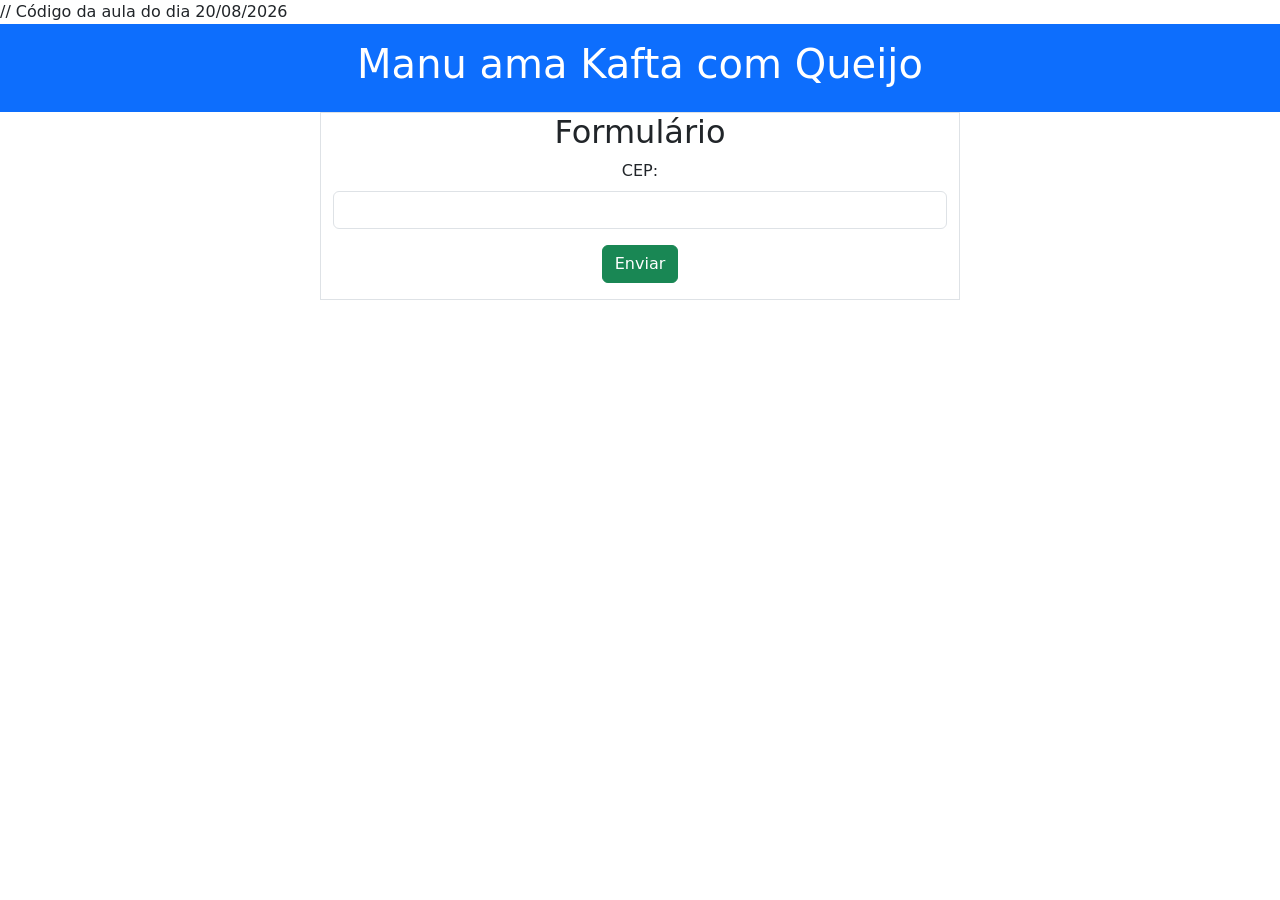
<file: index.html>
// Código da aula do dia 20/08/2026

<!DOCTYPE html>
<html lang="pt-BR">
<head>
    <meta charset="UTF-8">
    <meta name="viewport" content="width=device-width, initial-scale=1.0">
    <link href="https://cdn.jsdelivr.net/npm/bootstrap@5.3.8/dist/css/bootstrap.min.css" rel="stylesheet" integrity="sha384-sRIl4kxILFvY47J16cr9ZwB07vP4J8+LH7qKQnuqkuIAvNWLzeN8tE5YBujZqJLB" crossorigin="anonymous">
    <title>Document</title>
</head>
<body>
    <div class="container-fluid text-center">
        <div class="row">
            <div class="col bg-primary text-white p-3">
                <h1>Manu ama Kafta com Queijo</h1>
            </div>
        </div>
        <div class="row">
            <div class="col-3"></div>
            <div class="col-6 border">
                <h2>Formulário</h2>
                <form method="post">
                    <div class="mb-3">
                        <label for="cep" class="form-label">CEP:</label>
                        <input type="text" name="cep" class="form-control">
                    </div>
                    <input type="submit" value="Enviar" class="btn btn-success">
                </form>
            </div>
            <div class="col-3"></div>
        </div>
    </div>
    
</body>
</html>
</file>
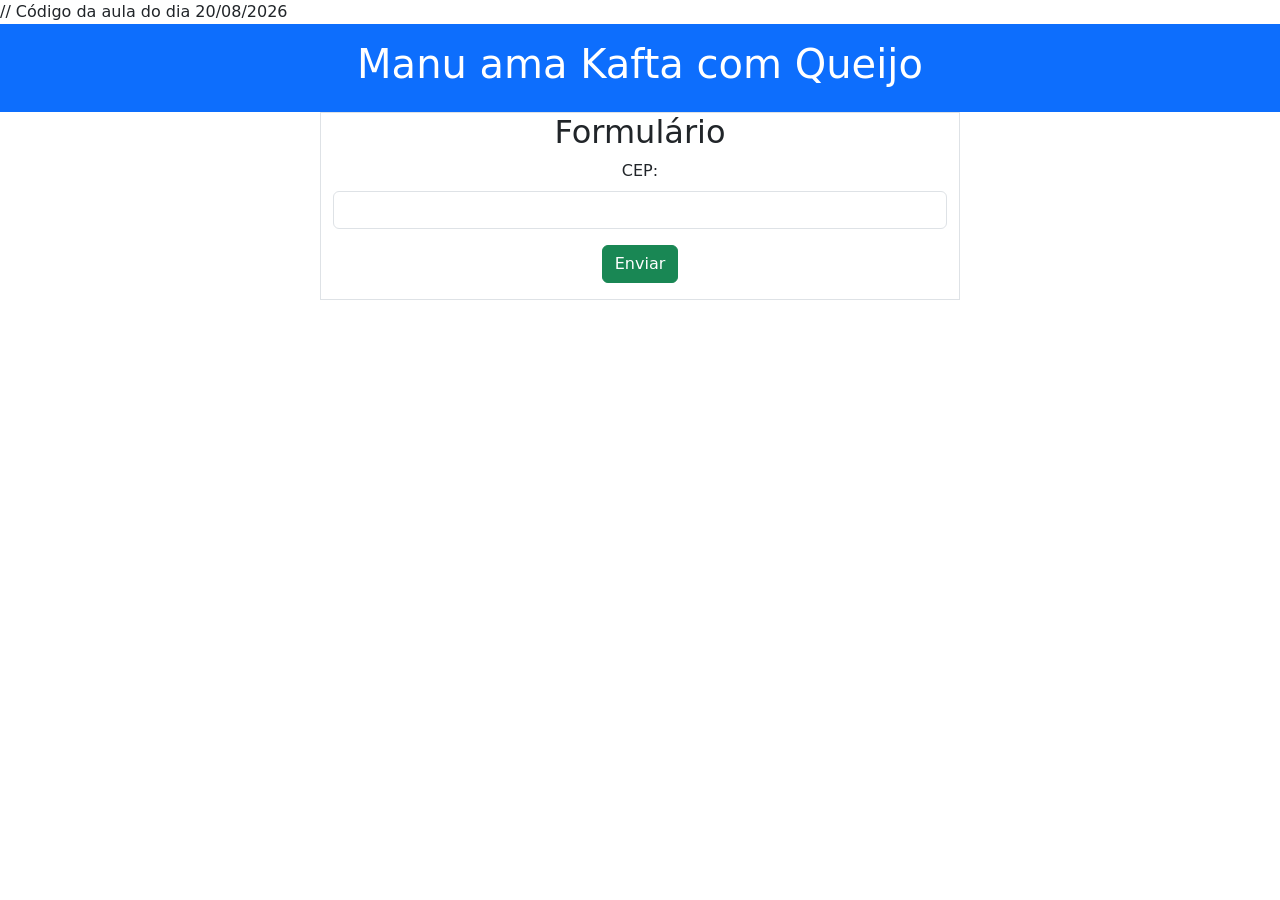
<file: Códigos feitos em aula/index.html>
// Código da aula do dia 20/08/2026

<!DOCTYPE html>
<html lang="pt-BR">
<head>
    <meta charset="UTF-8">
    <meta name="viewport" content="width=device-width, initial-scale=1.0">
    <link href="https://cdn.jsdelivr.net/npm/bootstrap@5.3.8/dist/css/bootstrap.min.css" rel="stylesheet" integrity="sha384-sRIl4kxILFvY47J16cr9ZwB07vP4J8+LH7qKQnuqkuIAvNWLzeN8tE5YBujZqJLB" crossorigin="anonymous">
    <title>Document</title>
</head>
<body>
    <div class="container-fluid text-center">
        <div class="row">
            <div class="col bg-primary text-white p-3">
                <h1>Manu ama Kafta com Queijo</h1>
            </div>
        </div>
        <div class="row">
            <div class="col-3"></div>
            <div class="col-6 border">
                <h2>Formulário</h2>
                <form method="post">
                    <div class="mb-3">
                        <label for="cep" class="form-label">CEP:</label>
                        <input type="text" name="cep" class="form-control">
                    </div>
                    <input type="submit" value="Enviar" class="btn btn-success">
                </form>
            </div>
            <div class="col-3"></div>
        </div>
    </div>
    
</body>
</html>
</file>
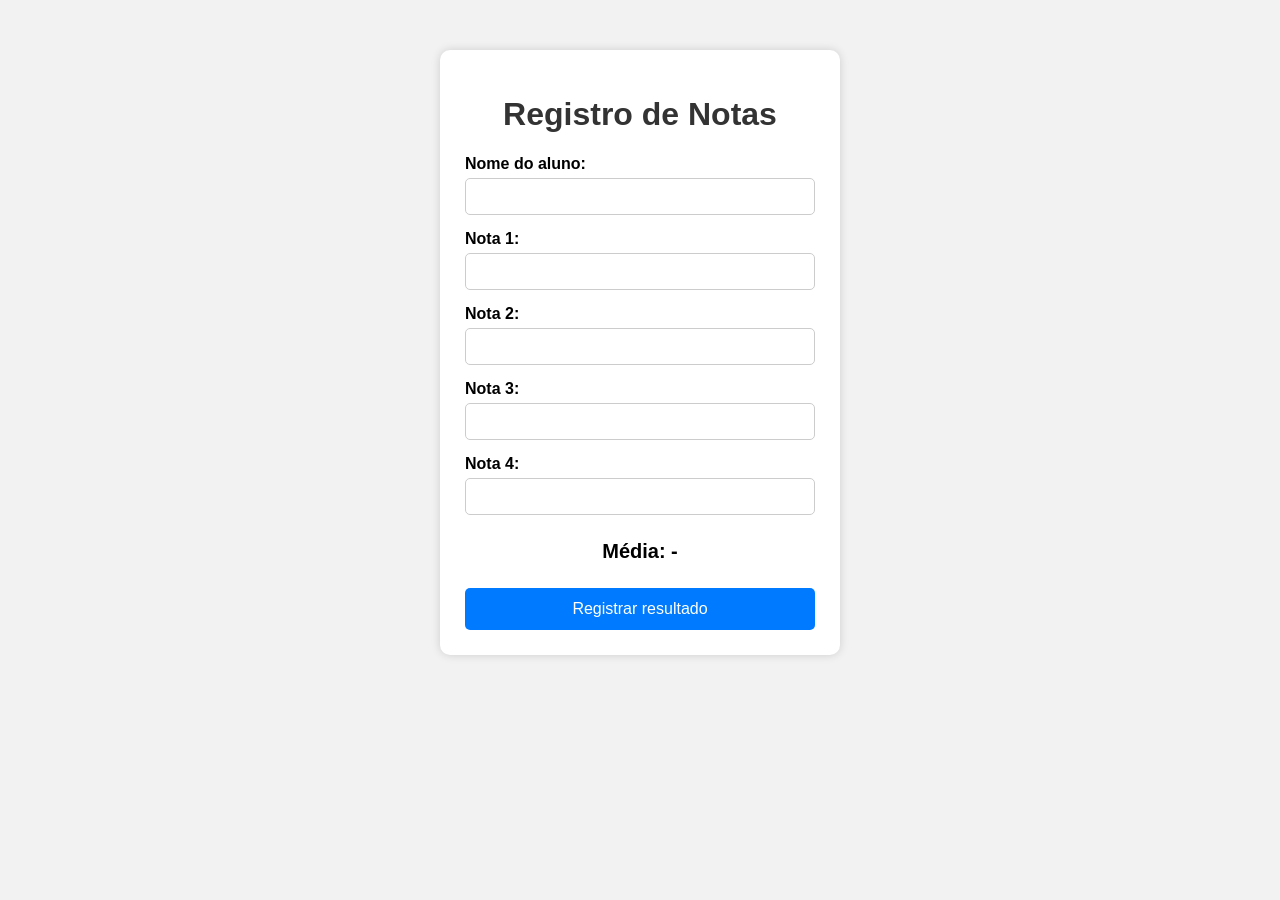
<file: Atividades do Moodle/Média/index.html>
<!DOCTYPE html>
<html lang="pt-BR">
<head>
    <meta charset="UTF-8">
    <meta name="viewport" content="width=device-width, initial-scale=1.0">
    <title>Registro de Notas</title>
    <link rel="stylesheet" href="style.css">
</head>
<body>

    <div class="container">
        <h1>Registro de Notas</h1>

        <form id="formulario">

            <label for="nome">Nome do aluno:</label>
            <input type="text" id="nome" required>

            <label for="nota1">Nota 1:</label>
            <input type="number" id="nota1" min="0" max="10" step="0.1" class="nota">

            <label for="nota2">Nota 2:</label>
            <input type="number" id="nota2" min="0" max="10" step="0.1" class="nota">

            <label for="nota3">Nota 3:</label>
            <input type="number" id="nota3" min="0" max="10" step="0.1" class="nota">

            <label for="nota4">Nota 4:</label>
            <input type="number" id="nota4" min="0" max="10" step="0.1" class="nota">

            <p id="media">Média: -</p>

            <button type="submit">Registrar resultado</button>

        </form>
    </div>

    <script src="script.js"></script>
</body>
</html>
</file>
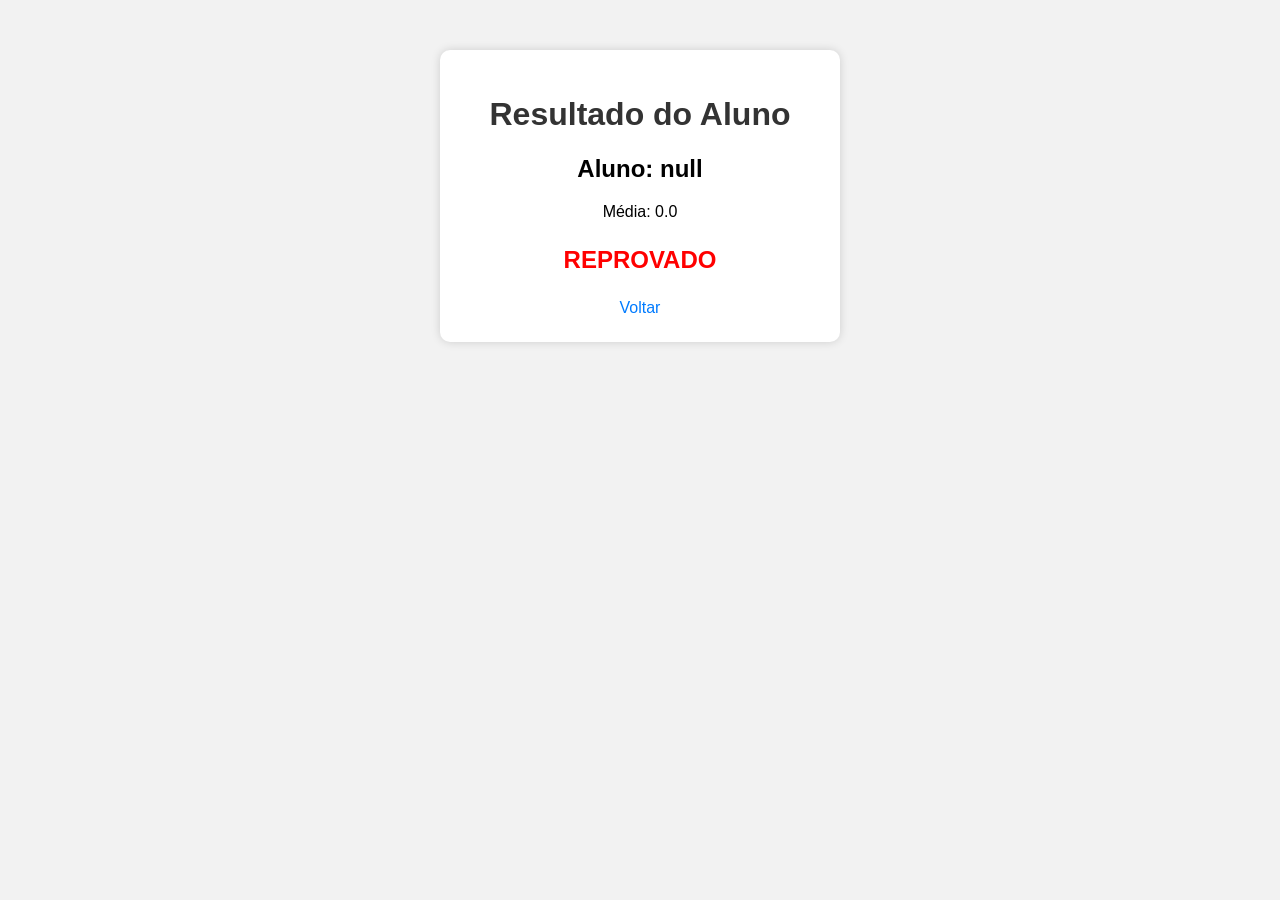
<file: Atividades do Moodle/Média/resultado.html>
<!DOCTYPE html>
<html lang="pt-BR">
<head>
    <meta charset="UTF-8">
    <meta name="viewport" content="width=device-width, initial-scale=1.0">
    <title>Resultado</title>
    <link rel="stylesheet" href="style.css">
</head>
<body>

    <div class="container resultado">
        <h1>Resultado do Aluno</h1>

        <h2 id="nomeAluno"></h2>

        <p id="mediaFinal"></p>

        <h2 id="situacao"></h2>

        <a href="index.html">Voltar</a>
    </div>

<script>

    const nome = localStorage.getItem("nomeAluno");
    const media = Number(localStorage.getItem("mediaAluno"));

    document.getElementById("nomeAluno").textContent =
        "Aluno: " + nome;

    document.getElementById("mediaFinal").textContent =
        "Média: " + media.toFixed(1);

    const situacaoElemento = document.getElementById("situacao");

    if (media > 6) {
        situacaoElemento.textContent = "APROVADO";
        situacaoElemento.style.color = "green";
    } else if (media >= 2 && media < 6) {
        situacaoElemento.textContent = "EXAME";
        situacaoElemento.style.color = "orange";
    } else {
        situacaoElemento.textContent = "REPROVADO";
        situacaoElemento.style.color = "red";
    }
</script>



</body>
</html>
</file>
<file: Atividades do Moodle/Média/style.css>
* {
    box-sizing: border-box;
}

body {
    font-family: Arial, sans-serif;
    background-color: #f2f2f2;
    margin: 0;
    padding: 0;
}

.container {
    width: 400px;
    max-width: 90%;
    margin: 50px auto;
    padding: 25px;
    background-color: white;
    border-radius: 10px;
    box-shadow: 0 0 10px rgba(0, 0, 0, 0.15);
}

h1 {
    text-align: center;
    color: #333;
}

label {
    display: block;
    margin-top: 15px;
    margin-bottom: 5px;
    font-weight: bold;
}

input {
    width: 100%;
    padding: 10px;
    border: 1px solid #ccc;
    border-radius: 5px;
}

#media {
    font-size: 20px;
    font-weight: bold;
    text-align: center;
    margin: 25px 0;
}

button {
    width: 100%;
    padding: 12px;
    border: none;
    border-radius: 5px;
    background-color: #007bff;
    color: white;
    font-size: 16px;
    cursor: pointer;
}

button:hover {
    background-color: #0056b3;
}

.resultado {
    text-align: center;
}

#situacao {
    margin: 25px 0;
    color: #007bff;
}

a {
    color: #007bff;
    text-decoration: none;
}
</file>
